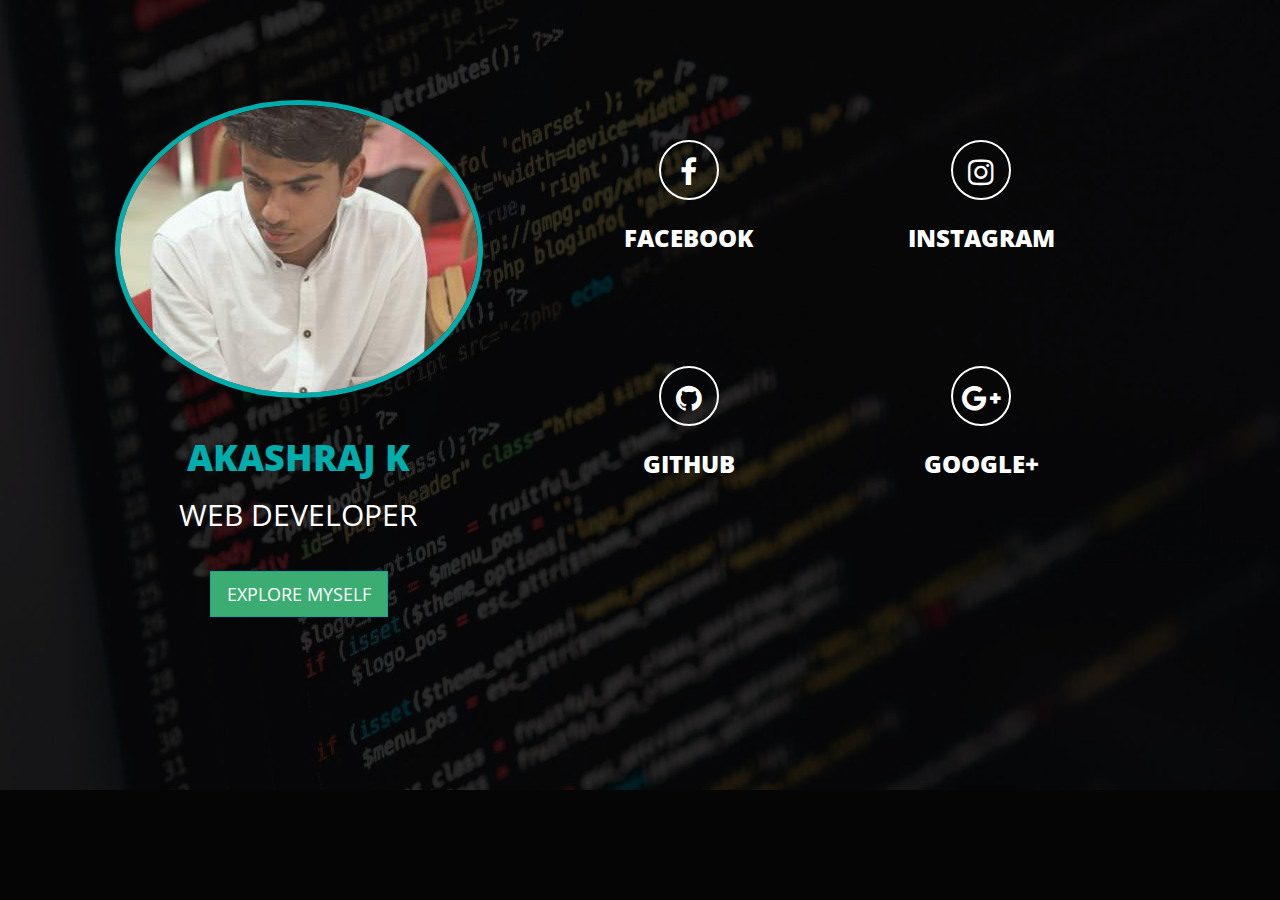
<file: ui/index2.html>
<!DOCTYPE html>
<html>
<head>
    <meta charset="utf-8" />
    <meta name="viewport" content="width=device-width, initial-scale=1, maximum-scale=1" />
    
    <title>Home | Akashraj K</title>

    <link href="https://maxcdn.bootstrapcdn.com/bootstrap/3.3.7/css/bootstrap.min.css" rel="stylesheet" />
    <link href="https://maxcdn.bootstrapcdn.com/font-awesome/4.7.0/css/font-awesome.min.css" rel="stylesheet" />
    <link href="/ui/style2.css" rel="stylesheet" />
    <link href='http://fonts.googleapis.com/css?family=Open+Sans:400,700,300' rel='stylesheet' type='text/css' />

</head>
<body>

    <div id="home-sec">
        <div class="overlay">
            <div class="container">
                <div class="row">
                    <div class="col-lg-5 col-md-5 col-sm-5 text-center">
                        <img src="/ui/ar.jpg" class="main-img img-circle" alt=""/>
                        <h1>AKASHRAJ K</h1>
                        <h2>WEB DEVELOPER</h2>
                        <a href="https://www.facebook.com/akashraj.1311" target="_blank" class="btn custom-btn-one btn-style-three btn-lg">EXPLORE MYSELF</a>
                    </div>
                    <div class="col-lg-3 col-md-3 col-sm-3 text-center">
                        <br><br>
                        <a href="https://www.facebook.com/akashraj.1311" target="_blank">
                            <i class="fa fa-facebook icon-round icon-round"></i>
                            <h3>FACEBOOK</h3>
                        </a>
                        <br><br><br><br><br>
                        <a href="https://github.com/akashraj11" target="_blank">
                            <i class="fa fa-github icon-round icon-round"></i>
                            <h3>GITHUB</h3>
                        </a>
                        
                        
                    </div>
                    <div class="col-lg-3 col-md-3 col-sm-3 text-center">
                        <br><br>
                        <a href="https://www.instagram.com/soulspirits.akashraj/" target="_blank">
                            <i class="fa fa-instagram icon-round"></i>
                            <h3>INSTAGRAM</h3>
                        </a>
                        <br><br><br><br><br>
                        <a href="https://plus.google.com/u/0/109781667786450582217" target="_blank">
                            <i class="fa fa-google-plus icon-round"></i>
                            <h3>GOOGLE+</h3>
                        </a>                           
                    </div>
                </div>

            </div>
        </div>
    </div>
    
    <script src="https://maxcdn.bootstrapcdn.com/bootstrap/3.3.7/js/bootstrap.min.js"></script>
    <script type="text/javascript" src="/ui/main.js"></script>

</body>
</html>
</file>
<file: ui/style2.css>
﻿body {
    font-family: 'Open Sans', sans-serif;
     background-color:#050505;
}


.pad-top {
    padding-top:50px;
}
.pad-top-bottom {
     padding-top:20px;
      padding-bottom:30px;
}
.text-center {
    text-align:center;
}

section {
    padding:40px 0px 40px 0px;
}
p {
    line-height:30px;
    font-size:16px;
    padding:10px 0px 10px 0px;
}
 h1 {
font-weight: 900;
color:rgb(255, 15, 101);
}


.custom-btn-one {
    color: #fff;
   background-color:rgba(0, 0, 0, 0.70);
   border-color: rgb(255, 15, 101);
}
    .custom-btn-one:hover {
         color: #fff;
        background-color:rgba(0, 0, 0, 0.40);
    }
    .btn-style-two {
    color: #fff;
background-color: #797979;
border-color: #929292;
border-radius: 0px!important;
-webkit-border-radius:  0px!important;
-moz-border-radius:  0px!important;
}
.btn-style-two:hover {
    color: #fff;
}

 .btn-style-three {
    color: #fff;
background-color: #3BAD72;
border-color: #44EBB5;
border-radius: 0px!important;
-webkit-border-radius:  0px!important;
-moz-border-radius:  0px!important;
}
.btn-style-three:hover {
    color: #fff;
}

#home-sec {
    
    background: url(home.jpg) no-repeat center center;
padding: 0;
-webkit-background-size: cover;
background-size: cover;
background-attachment: fixed;
color:#fff;


}
    #home-sec .overlay {
        padding-top:100px;
        background:rgba(0, 0, 0, 0.80);
        min-height:790px;
    }
 #home-sec .main-img {
     
    max-height:300px;
    border:5px solid rgb(255, 15, 101);
    cursor:pointer;
}

    #home-sec a,#home a:hover {
        text-decoration:none;
    }
#home-sec .main-img-2 {
     max-height:200px;
   border:5px solid rgb(255, 15, 101);
  cursor:pointer;
}
 

#home-sec h1 {
font-weight: 900;
padding: 20px 0px 0px 0px;
}
#home-sec h2 {
font-weight: 400;
padding: 0px 0px 30px 0px;
color:#fff;
}
#home-sec h3 {
padding: 5px 0px;
color:#fff;
font-weight:800;
}
    #home-sec small {
        color:#fff;
    }
.icon-round {
font-size: 30px;
height: 60px;
width: 60px;
line-height: 60px;
color: #fff;
border: 2px solid #fff;
text-align: center;
border-radius: 50%;
-webkit-transition: 400ms;
-moz-transition: 400ms;
-o-transition: 400ms;
transition: 400ms;
cursor: pointer;
}
    .icon-round:hover {
        background-color:rgb(255, 15, 101);
    }

.icon-round-active {
      background-color:rgb(255, 15, 101);
}

 h1 {
color:#00ADAD;
}

.custom-btn-one {
   border-color: #00ADAD;
}
   
 #home-sec .main-img {     
   border:5px solid #00ADAD;
}
 #home-sec .main-img-2 {
   border:5px solid #00ADAD;
}
    .icon-round:hover {
        background-color:#00ADAD;
    }

.icon-round-active {
      background-color:#00ADAD;
}

.total-likes {
  border:2px solid #FFFFFF;
  border-radius: 50%; 
  padding: 12px 18px;
}

.total-likes:hover {
        background-color:#00ADAD;
    }


.likes-container {
  margin-top: 9px;
  margin-bottom: 10px;
}
</file>
